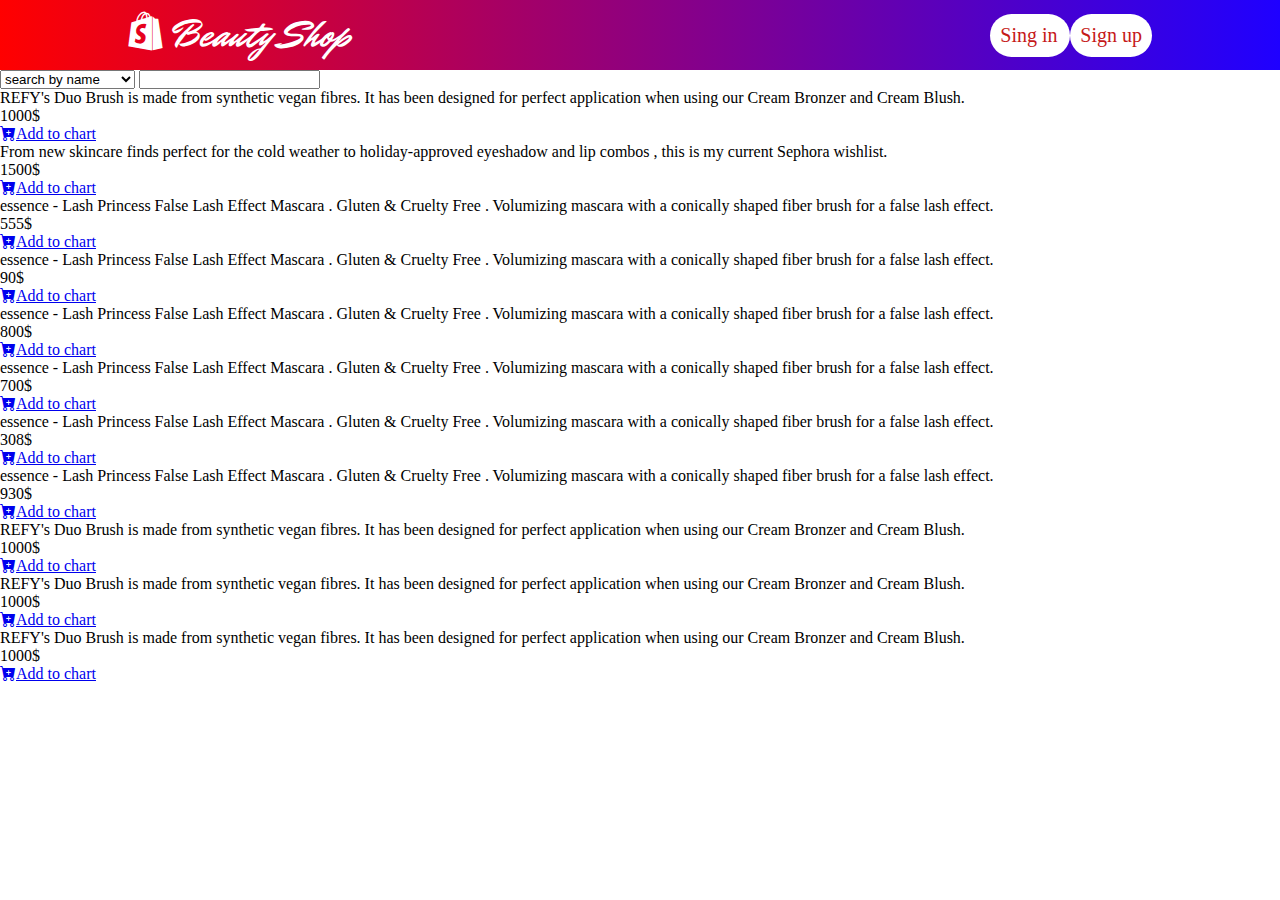
<file: index.html>
<!DOCTYPE html>
<html lang="en">

<head>
    <meta charset="UTF-8">
    <meta http-equiv="X-UA-Compatible" content="IE=edge">
    <meta name="viewport" content="width=device-width, height=device-height, initial-scale=1.0, user-scalable=yes">
    <title>Shopping Cart || Home Page</title>
    <link rel="stylesheet" href="css/style.css" />
    <link rel="stylesheet" href="css/all.css" />
    <link rel="stylesheet" href="https://cdn.jsdelivr.net/npm/bootstrap-icons@1.11.3/font/bootstrap-icons.min.css">
    <link href="https://cdn.jsdelivr.net/npm/bootstrap@5.2.3/dist/css/bootstrap.min.css" rel="stylesheet"
        integrity="sha384-rbsA2VBKQhggwzxH7pPCaAqO46MgnOM80zW1RWuH61DGLwZJEdK2Kadq2F9CUG65" crossorigin="anonymous">
</head>

<body>

    <header>
        <div class="container">
            <div class="header-content">
                <a href="index.html" class="brand mr-dafoe-regular"><i class="fab fa-shopify"></i> Beauty Shop</a>
                <nav>
                    <ul id="links">
                        <li><a href="login.html" class="me-2">Sing in </a></li>
                        <li><a href="register.html">Sign up</a></li>
                    </ul>
                    <ul id="user_info">
                        <li><a href="#"><img src="./Images/userImage3.png" alt=""><span  id="user"></span></a></li>
                        <li class="shopping_cart">
                            <i class="fas fa-shopping-cart"></i>
                            <span class="badge">1</span>
                            <div class="carts_products">
                                <ul></ul>
                                <a href="cartsproducts.html">View All Products</a>

                            </div>

                        </li>

                        <li><a href="./login.html" id="logout">Log Out</a></li>
                    </ul>
                </nav>
            </div>
        </div>
    </header>

    <section class="home">
        <div class="container-md mt-5 pb-5 ">
            <div>
          <select>
            <option>search by name</option>
            <option>search by category</option>
          </select>
          <input type="search">
        </div>
            <ul
                class="products row row-cols-1 row-cols-md-2 row-cols-lg-4 justify-content-sart align-items-center g-4 ">

                <li price="10000" class="card border-info p-0  ">
                    <div class="card-header  bg-light text-center text-capitalize  lead">
                        REFY - Duo Brush
                    </div>
                    <img src="./Images/refry-removebg-preview.png" height="200" alt="" class="card-img p-2 rounded-4">

                    <div class="card-body text-center">
                        <p class="text-muted text-start">REFY's Duo Brush is
                            made from synthetic vegan fibres. It has been designed for perfect application when using
                            our
                            Cream
                            Bronzer and Cream Blush. </p>
                    </div>
                    <div class="order-5 card-footer text-center">1000$</div>

                    <a href="#result" class="btn btn-outline-info w-75 m-auto mb-3 " id="add_btn">
                        <i class="bi bi-cart-plus-fill me-2"></i>Add to
                        chart
                    </a>
                </li> <!-- item 1  -->

                <li price="1500" class="card border-info p-0">
                    <div class="card-header  bg-light text-center text-capitalize  lead">
                        combo lip
                    </div>
                    <img src="./Images/lipstick.jpg" height="200" alt="" class="card-img p-2 rounded-4">

                    <div class="card-body text-center">
                        <p class="text-muted text-start">From new skincare finds perfect for the cold weather to
                            holiday-approved eyeshadow and lip combos
                            , this is my current Sephora wishlist.</p>
                    </div>
                    <div class=" order-5 card-footer text-center">1500$</div>

                    <a href="#result" class="btn btn-outline-info w-75 m-auto mb-3 " id="add_btn"><i
                            class="bi bi-cart-plus-fill me-2"></i>Add to
                        chart
                    </a>
                </li> <!-- item 1  -->

                <li price="555" class="card border-info p-0">
                    <div class="card-header  bg-light text-center text-capitalize  lead">
                        Lash Princess Mascara

                    </div>
                    <img src="./Images/maskara.jpg" height="200" alt="" class="card-img p-2 rounded-4">

                    <div class="card-body text-center">
                        <p class="text-muted text-start">
                            essence - Lash Princess False Lash Effect Mascara . Gluten & Cruelty Free . Volumizing
                            mascara
                            with a conically shaped fiber brush for
                            a false lash effect. </p>
                    </div>
                    <div class="order-5 card-footer text-center">555$</div>

                    <a href="#result" class="btn btn-outline-info w-75 m-auto mb-3 " id="add_btn"><i
                            class="bi bi-cart-plus-fill me-2"></i>Add to
                        chart
                    </a>

                </li> <!-- item 1  -->

                <li price="90" class="card border-info p-0">
                    <div class="card-header  bg-light text-center text-capitalize  lead">
                        Yasu Eye Shadow Plate
                    </div>
                    <img src="./Images/eyelash.png" height="200" alt="" class="card-img p-2 rounded-4">

                    <div class="card-body text-center">
                        <p class="text-muted text-start">
                            essence - Lash Princess False Lash Effect Mascara . Gluten & Cruelty Free . Volumizing
                            mascara
                            with a conically shaped fiber brush for
                            a false lash effect. </p>
                    </div>
                    <div class="order-5 card-footer text-center">90$</div>

                    <a href="#result" class="btn btn-outline-info w-75 m-auto mb-3 " id="add_btn"><i
                            class="bi bi-cart-plus-fill me-2"></i>Add to
                        chart
                    </a>

                </li> <!-- item 1  -->

                <li price="888" class="card border-info p-0">
                    <div class="card-header  bg-light text-center text-capitalize  lead">
                        e.l.f. Liquid Filter
                    </div>
                    <img src="./Images/fondation.png" height="200" alt="" class="card-img p-2 rounded-4">

                    <div class="card-body text-center">
                        <p class="text-muted text-start">
                            essence - Lash Princess False Lash Effect Mascara . Gluten & Cruelty Free . Volumizing
                            mascara
                            with a conically shaped fiber brush for
                            a false lash effect.
                        </p>
                    </div>
                    <div class="order-5 card-footer text-center">888$</div>

                    <a href="#result" class="btn btn-outline-info w-75 m-auto mb-3 " id="add_btn"><i
                            class="bi bi-cart-plus-fill me-2"></i>Add to
                        chart
                    </a>

                </li> <!-- item 1  -->

                <li price="700" class="card border-info p-0">
                    <div class="card-header  bg-light text-center text-capitalize  lead">
                        Eyelash Curler
                    </div>
                    <img src="./Images/roler.png" height="200" alt="" class="card-img p-2 rounded-4">

                    <div class="card-body text-center">
                        <p class="text-muted text-start">
                            essence - Lash Princess False Lash Effect Mascara . Gluten & Cruelty Free . Volumizing
                            mascara
                            with a conically shaped fiber brush for
                            a false lash effect.
                        </p>
                    </div>
                    <div class="order-5 card-footer text-center">700$</div>

                    <a href="#result" class="btn btn-outline-info w-75 m-auto mb-3 " id="add_btn"><i
                            class="bi bi-cart-plus-fill me-2"></i>Add to
                        chart
                    </a>

                </li> <!-- item 1  -->

                <li price="308" class="card border-info p-0">
                    <div class="card-header  bg-light text-center text-capitalize  lead">
                        KIKO lip-stick
                    </div>
                    <img src="./Images/d758031fe9c566ad2b7797e1cf99f219-removebg-preview.png" height="200" alt=""
                        class="card-img p-2 rounded-4">

                    <div class="card-body text-center">
                        <p class="text-muted text-start">
                            essence - Lash Princess False Lash Effect Mascara . Gluten & Cruelty Free . Volumizing
                            mascara
                            with a conically shaped fiber brush for
                            a false lash effect.
                        </p>
                    </div>
                    <div class="order-5 card-footer text-center">308$</div>

                    <a href="#result" class="btn btn-outline-info w-75 m-auto mb-3 " id="add_btn"><i
                            class="bi bi-cart-plus-fill me-2"></i>Add to
                        chart
                    </a>

                </li> <!-- item 7  -->

                <li price="930" class="card border-info p-0">
                    <div class="card-header  bg-light text-center text-capitalize  lead">
                        Blusher
                    </div>
                    <img src="./Images/blush.png" height="200" alt="" class="card-img p-2 rounded-4">

                    <div class="card-body text-center">
                        <p class="text-muted text-start">
                            essence - Lash Princess False Lash Effect Mascara . Gluten & Cruelty Free . Volumizing
                            mascara
                            with a conically shaped fiber brush for
                            a false lash effect.
                        </p>
                    </div>
                    <div class="order-5 card-footer text-center">930$</div>

                    <a href="#result" class="btn btn-outline-info w-75 m-auto mb-3 " id="add_btn"><i
                            class="bi bi-cart-plus-fill me-2"></i>Add to
                        chart
                    </a>

                </li> <!-- item 8  -->
            </ul>


        </div>
    </section>



    <script src="https://cdn.jsdelivr.net/npm/@popperjs/core@2.9.2/dist/umd/popper.min.js"
        integrity="sha384-IQsoLXl5PILFhosVNubq5LC7Qb9DXgDA9i+tQ8Zj3iwWAwPtgFTxbJ8NT4GN1R8p"
        crossorigin="anonymous"></script>
    <script src="https://cdn.jsdelivr.net/npm/bootstrap@5.0.2/dist/js/bootstrap.min.js"
        integrity="sha384-cVKIPhGWiC2Al4u+LWgxfKTRIcfu0JTxR+EQDz/bgldoEyl4H0zUF0QKbrJ0EcQF"
        crossorigin="anonymous"></script>
    <script src="js/script.js"></script>

</body>

</html>
</file>
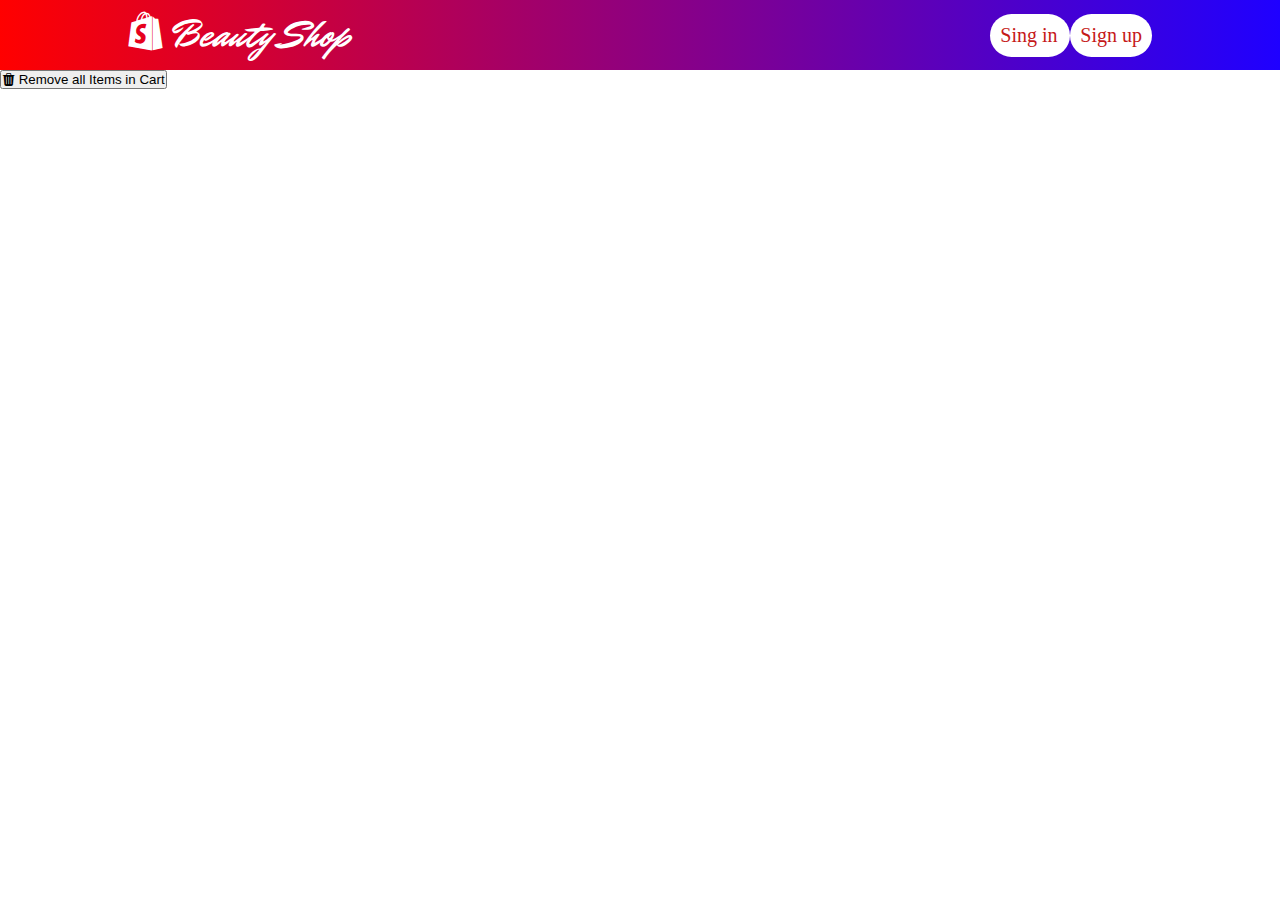
<file: cartsproducts.html>
<!DOCTYPE html>
<html lang="en">
<head>
    <meta charset="UTF-8">
    <meta http-equiv="X-UA-Compatible" content="IE=edge">
    <meta name="viewport" content="width=, initial-scale=1.0">
    <title>Shopping Cart || Carts Products</title>
    <link rel="stylesheet" href="css/style.css"/>
    <link rel="stylesheet" href="css/all.css"/>
    <link rel="stylesheet" href="https://cdn.jsdelivr.net/npm/bootstrap-icons@1.11.3/font/bootstrap-icons.min.css">
    <link href="https://cdn.jsdelivr.net/npm/bootstrap@5.2.3/dist/css/bootstrap.min.css" rel="stylesheet"
        integrity="sha384-rbsA2VBKQhggwzxH7pPCaAqO46MgnOM80zW1RWuH61DGLwZJEdK2Kadq2F9CUG65" crossorigin="anonymous">
</head>
<body>

    <header>
         <div class="container">

             <div class="header-content">
                <a href="index.html" class="brand mr-dafoe-regular"><i class="fab fa-shopify"></i> Beauty Shop</a>

                <nav>
                    <ul id="links">
                        <li><a href="login.html" class="me-2">Sing in</a></li>
                        <li><a href="register.html">Sign up</a></li>
                    </ul>
                    <ul id="user_info">
                      <li><a href="#" id="user"></a></li>
                      <li class="shopping_cart">
                          <i class="fas fa-shopping-cart"></i>
                          <span class="badge"></span>
  
                          <div class="carts_products">
                               <ul></ul>
                              <a href="cartsproducts.html">View All Products</a>
                          </div>
                      </li>
                      <li><a href="login.html" id="logout">Log Out</a></li>
                    </ul>
                </nav>
             </div>
              
         </div>
    </header>
    

    <section class="home">
        <div class="container-md mt-5 pb-5 ">
            
                <button class="btn btn-danger m-auto mb-5 ms-4" id="removeAll" style="display: none;"><i class="bi bi-trash3-fill"></i> Remove all Items in Cart</button>
            
            <ul class="products row row-cols-1 row-cols-md-2 row-cols-lg-4 justify-content-sart align-items-center g-4 ">

            </ul>
            </div>

  </section>

  <div class="EmptyCart">
    <p>Hi ! Your cart is empty, add the products you want now!</p>
    <img src="./Images/image-removebg-preview.png" alt="go to home page">
  </div>
    

<script src="https://cdn.jsdelivr.net/npm/jquery@3.5.1/dist/jquery.slim.min.js"></script>
<script src="https://cdn.jsdelivr.net/npm/popper.js@1.16.1/dist/umd/popper.min.js"></script>
<script src="https://cdn.jsdelivr.net/npm/bootstrap@4.6.1/dist/js/bootstrap.bundle.min.js"></script>
<script src="js/carts.js"></script>
<script src="js/user.js"></script>

</body>
</html>
</file>
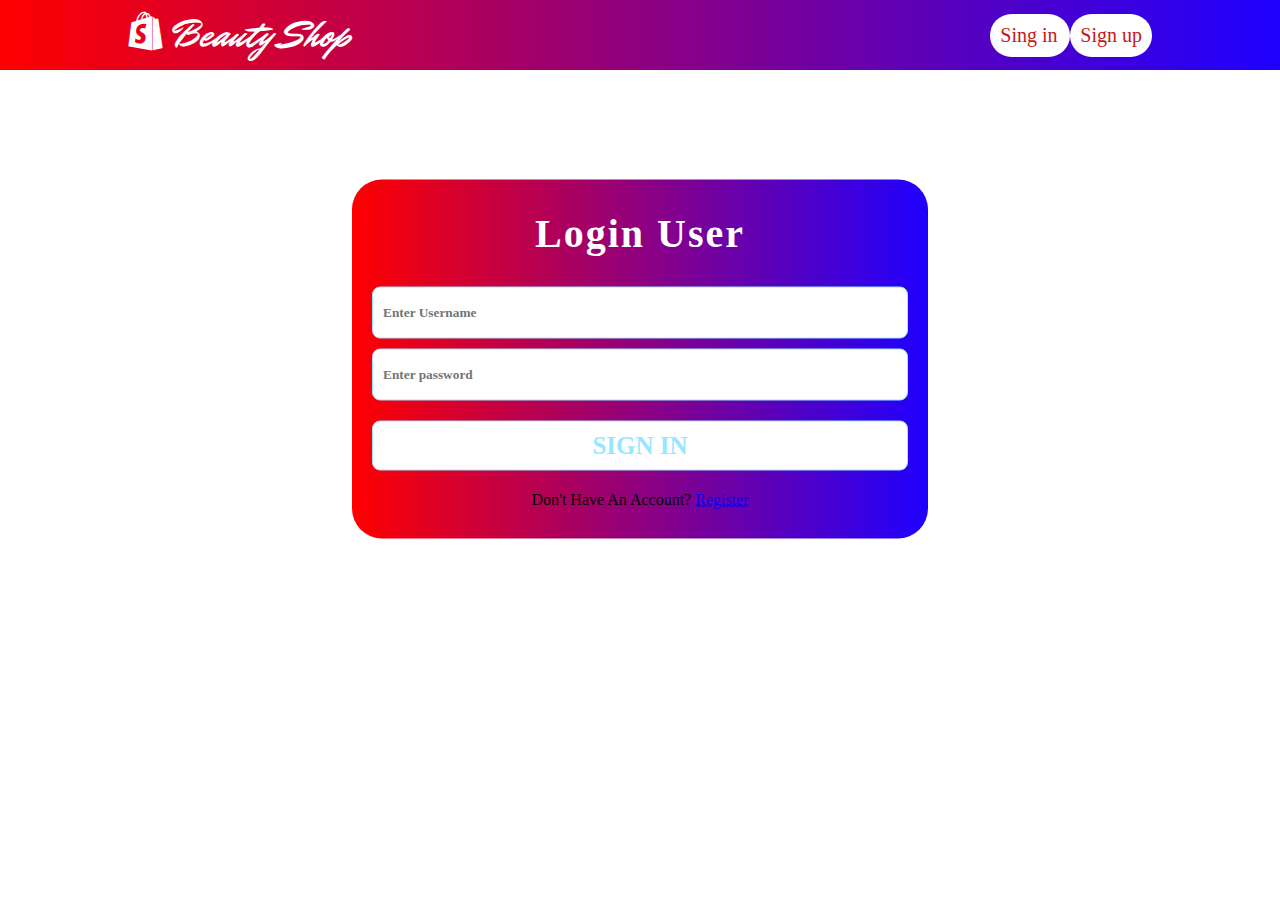
<file: login.html>
<!DOCTYPE html>
<html lang="en">
<head>
    <meta charset="UTF-8">
    <meta http-equiv="X-UA-Compatible" content="IE=edge">
    <meta name="viewport" content="width=device-width, height=device-height, initial-scale=1.0, user-scalable=yes">
    <title>Shopping Cart || Login Page</title>
    <link rel="stylesheet" href="css/style.css"/>
    <link rel="stylesheet" href="css/all.css"/>
    <link href="https://cdn.jsdelivr.net/npm/bootstrap@5.0.2/dist/css/bootstrap.min.css" rel="stylesheet" integrity="sha384-EVSTQN3/azprG1Anm3QDgpJLIm9Nao0Yz1ztcQTwFspd3yD65VohhpuuCOmLASjC" crossorigin="anonymous">
   
</head>
<body>

    <header>
         <div class="container">

             <div class="header-content">
                <a href="index.html" class="brand mr-dafoe-regular"><i class="fab fa-shopify"></i> Beauty Shop</a>

              <nav>
                  <ul>
                      <li><a href="login.html" class="me-2">Sing in</a></li>
                      <li><a href="register.html">Sign up</a></li>
                  </ul>
              </nav>
             </div>
              
         </div>
    </header>
    
    <section class="section-form">
        <h2>Login User</h2>
        <form >
            <input type="text" placeholder="Enter Username" id="username">
            <input type="password" placeholder="Enter password" id="password">

            <input type="submit" value= "sign in" id="sign_in">
            Don't Have An Account? <a href="register.html">Register</a>
        </form>
    </section>
    

<script src="https://cdn.jsdelivr.net/npm/jquery@3.5.1/dist/jquery.slim.min.js"></script>
<script src="https://cdn.jsdelivr.net/npm/popper.js@1.16.1/dist/umd/popper.min.js"></script>
<script src="https://cdn.jsdelivr.net/npm/bootstrap@4.6.1/dist/js/bootstrap.bundle.min.js"></script>
<script src="js/login.js"></script>
</body>
</html>
</file>
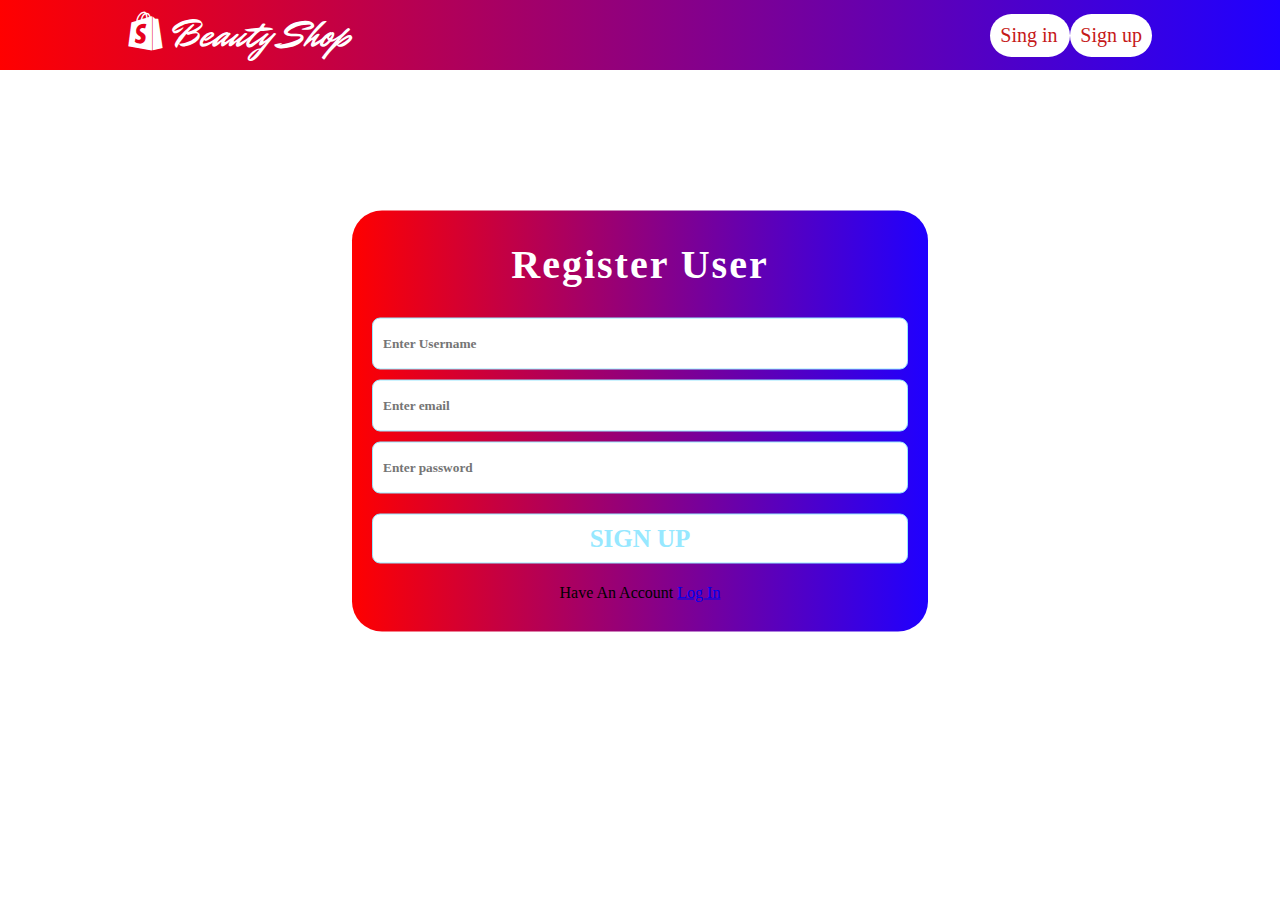
<file: register.html>
<!DOCTYPE html>
<html lang="en">
<head>
    <meta charset="UTF-8">
    <meta http-equiv="X-UA-Compatible" content="IE=edge">
    <meta name="viewport" content="width=, initial-scale=1.0">
    <title>Shopping Cart || Register Page</title>
    <link rel="stylesheet" href="css/style.css"/>
    <link rel="stylesheet" href="css/all.css"/>
    <link href="https://cdn.jsdelivr.net/npm/bootstrap@5.0.2/dist/css/bootstrap.min.css" rel="stylesheet" integrity="sha384-EVSTQN3/azprG1Anm3QDgpJLIm9Nao0Yz1ztcQTwFspd3yD65VohhpuuCOmLASjC" crossorigin="anonymous">
   
</head>
<body>

    <header>
         <div class="container">

             <div class="header-content">
                <a href="index.html" class="brand mr-dafoe-regular"><i class="fab fa-shopify"></i> Beauty Shop</a>

              <nav>
                  <ul>
                      <li><a href="login.html" class="me-2">Sing in</a></li>
                      <li><a href="register.html">Sign up</a></li>
                  </ul>
              </nav>
             </div>
              
         </div>
    </header>
    
    <section class="section-form">
        <h2>Register User</h2>
        <form >
            <input type="text" placeholder="Enter Username" id="username">
            <input type="email" placeholder="Enter email" id="email">
            <input type="password" placeholder="Enter password" id="password">

            <input type="submit" value= "sign up" id="sign_up">
            Have An Account <a href="login.html">Log In</a>
        </form>
    </section>
    

<script src="https://cdn.jsdelivr.net/npm/jquery@3.5.1/dist/jquery.slim.min.js"></script>
<script src="https://cdn.jsdelivr.net/npm/popper.js@1.16.1/dist/umd/popper.min.js"></script>
<script src="https://cdn.jsdelivr.net/npm/bootstrap@4.6.1/dist/js/bootstrap.bundle.min.js"></script>
<script src="js/register.js"></script>
</body>
</html>
</file>
<file: css/style.css>
@import url('https://fonts.googleapis.com/css2?family=Fleur+De+Leah&family=Mr+Dafoe&display=swap');

* {
    margin: 0px;
    padding: 0px;
    box-sizing: border-box;
}

body {
    font-family: 'Times New Roman', Times, serif
}

.container {
    width: 80%;
    margin: auto;
}

header {
    height: fit-content;
    /* background-color: rgb(151, 232, 255); */
    background: red;
    background: linear-gradient(90deg , #ff0000 ,#1f00ff);
    padding: 7px 0;
}

.header-content {
    display: flex;
    justify-content: space-between;
    align-items: center;
}

.header-content .brand {
    font-size: 40px;
    text-decoration: none;
    color: #fff;
}

nav ul {
    display: flex;
    list-style: none;
}

nav li a {
    display: block;
    color: #ffffff;
    font-size: 20px;
    text-decoration: none;
    min-width: 80px;
    padding: 5px;
    font-family: Verdana, Geneva, Tahoma, sans-serif
}

/* **********************form***************************** */
.section-form {
    position: absolute;
    top: 0;
    left: 50%;
    transform: translate(-50%, 50%);

    width: 45%;
    text-align: center;
    background: linear-gradient(90deg , #ff0000 ,#1f00ff);
    padding: 30px 20px;
    border-radius: 30px;
}

.section-form h2 {
    font-size: 40px;
    letter-spacing: 2px;
    color: rgb(255, 255, 255);
    margin-bottom: 30px;
}

.section-form form input {
    display: block;
    width: 100%;
    margin: 10px 0;
    height: 30px;
    border: 1px solid rgb(151, 232, 255);
    border-radius: 8px;
    padding: 25px 10px;
    font-family: 'Times New Roman', Times, serif;
    font-weight: bold;
    outline: none;
    background-color: #fff;
}

.section-form form input[type="submit"] {
    font-size: 25px;
    margin-top: 20px;
    text-transform: uppercase;
    height: auto;
    cursor: pointer;
    padding: 10px;
    color: rgb(151, 232, 255);
    margin-bottom: 20px;

}

.section-form form input[type="submit"]:hover {
    opacity: .76;

}



/* //////////////////////////////////////////////////////////// */

.products {
    /* width: 60%;
    margin: 10px 0; */
}

.product_item {
    display: flex;
    /* justify-content: space-between; */
    width: 100%;
    /* background-color: green; */
    border: 1px solid #ddd;
    min-height: 150px;
    margin-bottom: 10px;
}

.product_item_img {
    width: 25%;
    margin-right: 10px;
}

.product_item_action {
    flex: 1;
    text-align: right;
    display: flex;
    justify-content: space-between;
    flex-direction: column;
}

.product_item .add_to_cart {
    display: block;
    margin-left: auto;
    background-color: green;
    color: #fff;
    border: 0;
    padding: 10px 20px;
    font-size: 14px;
    cursor: pointer;
    font-family: 'Franklin Gothic Medium', 'Arial Narrow', Arial, sans-serif;
}

.product_item .fav {
    cursor: pointer;
    display: block;
    width: 20px;
    margin-left: auto;
}

/* ////////////////////////////////////////////////////////////////////// */

nav ul#user_info {
    display: none;
    align-items: center;
    padding-top: 10px;
   
}

nav ul#user_info li i {
    color: #fff;
    font-size: 25px;
    cursor: pointer;
}

nav ul#user_info li {
    margin: 0px 10px;
    position: relative;
}


nav ul#user_info li .badge {
    position: absolute;
    width: fit-content;
    height: 18px;
    background-color: rgb(255, 132, 132);
    color: #fff;
    text-align: center;
    display: block;
    border-radius: 50%;
    top: -10px;
    right: -10px;
    font-size: 10px;
    line-height: 10px;
    text-align: center;
    display: none;
    transition: 0.5s;
}

nav ul#user_info li i:hover {
   color: rgb(255, 128, 54);
    transition: 0.5s;
}


nav li a {
    background-color: white;
    border-radius: 50px;
    padding: 10px;
    transition: 0.5s;
    font-family: cursive;
}

nav ul#user_info li:first-child a{
    display: flex;
    border-radius: 50px;
    padding: 0;
    padding-right: 10px;
align-items: center;    
align-self: center;
    
}

nav ul#user_info li:first-child a img{
    width: 50 px;
    height: 50px;
  
    transform: translate(-4%, 0);
    transition: 0.5s;
}

nav li a,
nav li a:active,
nav li a:visited {
    color: rgb(197, 24, 24);
    text-decoration: none;
}

nav li a:hover {
    background-color :  rgb(197, 24, 24);
;
    color: white;
}
 ul#user_info li:first-child a:hover img{
  content: url("../Images/userImageOne.png");
  /* clip-path: circle(50.0% at 77% 50%); */
  transform: translate(-5%, 0);
  transition: 1s;
 
}

/* /////////////////////////////////// */

.carts_products {
    position: absolute;
    z-index: 5;
    width: 250px;
    transform: translate(-40px, 0);
    background-color: #eaeaea;
    top: 40px;
    padding: 10px;
    border: 1px solid rgb(151, 232, 255);
    display: none;
}

.carts_products ul {
    overflow-y: scroll;
    padding: 2px 0px;
    width: 100%;
    height: 150px;
    display: flex;
    flex-direction: column;
}

.carts_products ul li {
    border-bottom: 2px dotted white;
    border-top: 2px dotted white;
    padding: 5px 5px;
}

.carts_products a {
    display: block;
    margin: 4px 0;
    background-color: rgb(151, 232, 255);
    color: #fff !important;
    text-align: center;
    padding: 4px;
    text-decoration: none;
    font-size: 20px;
    font-family: 'Franklin Gothic Medium', 'Arial Narrow', Arial, sans-serif;
    transition: 0.5s;
    border-radius: 10px;
}

.carts_products a:hover {
    color: rgb(0, 162, 162) !important;
    background-color: white;

}


.cartProductsDivItem {
    transform: translate(-50%, 0);
    opacity: 0;
    transition: 1s;
}



.EmptyCart {
    display: none;
    width: fit-content;
    align-items: center;
    margin: auto;
    margin-top: 50px;
    font-family: cursive;
    color: rgb(76, 76, 76);
    font-size: 25px;
    border: 10px rgb(151, 232, 255) dotted;
    padding-left: 10px;
    border-radius: 5%;
    height: 350px;
    background-color: rgba(141, 255, 255, 0.297);

}

.EmptyCart img {
    width: 400px;
    padding-bottom: 20px;
}

.EmptyCart img:hover {
    cursor: pointer;

}


.toastDiv {
    display: flex;
    position: relative;
    position: fixed;
    z-index: 10;
    top: 0;
    margin-top: 20px;
    width: fit-content;
    padding: 10px 10px;
    align-items: center;
    height: fit-content;
    justify-content: center;
    box-shadow: 0px -1px 10px 0px black;
    background-color: white;
    right: 50%;
    transform: translate(50%, 0%);
    border-radius: 30px;
    transition: 2s;
}

.toastDiv::after {
    content: "";
    position: absolute;
    width: 88%;
    left: 18px;
    height: 6.5%;
    background-color: rgb(2, 153, 2);
    border-radius: 30px;
    bottom: 0;
    transition: 1s;
    animation-name: toMove;
    animation-duration: 1.8s;
    animation-iteration-count: 1;
    animation-fill-mode: forwards;


}

@keyframes toMove {

    0% {
        width: 88%;
    }

    100% {
        width: 0%;

    }
}

.toastDiv p {
    margin: 0px;
}

/*************************************** fonts ********************************************* */


.mr-dafoe-regular {
    font-family: "Mr Dafoe", cursive;
    font-weight: 400;
    font-style: normal;
}
</file>
